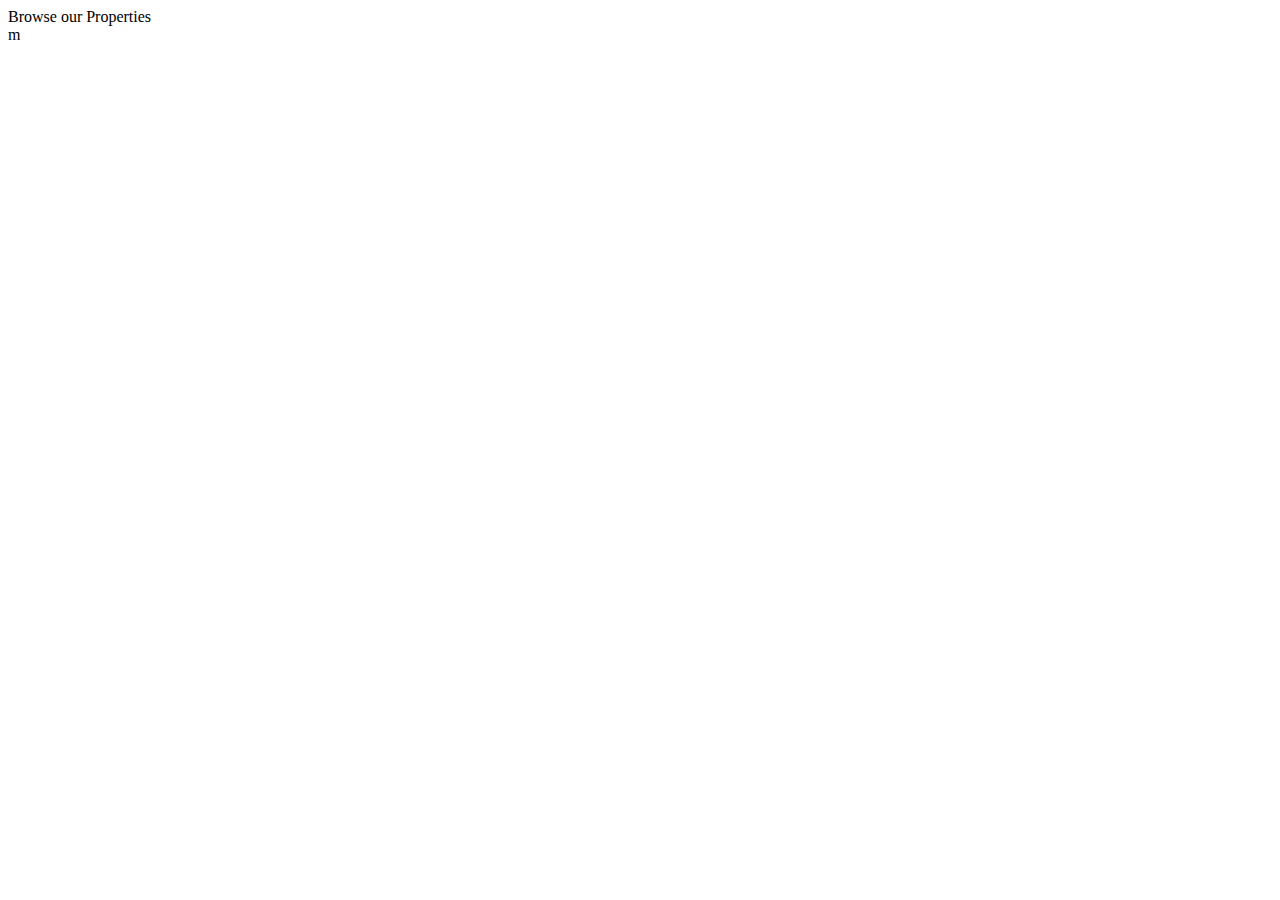
<file: html/listings.html>
<!DOCTYPE html>
<html lang="en">
<head>
    <meta charset="UTF-8">
    <meta http-equiv="X-UA-Compatible" content="IE=edge">
    <meta name="viewport" content="width=device-width, initial-scale=1.0">
    <title>Document</title>
</head>
<body>
    <section id="top-header">
        <div class="browse">Browse our Properties</div>
    </section>
    <section id="Property-list">
        <div class="card"></div>
    </section>
</body>
</html>m
</file>
